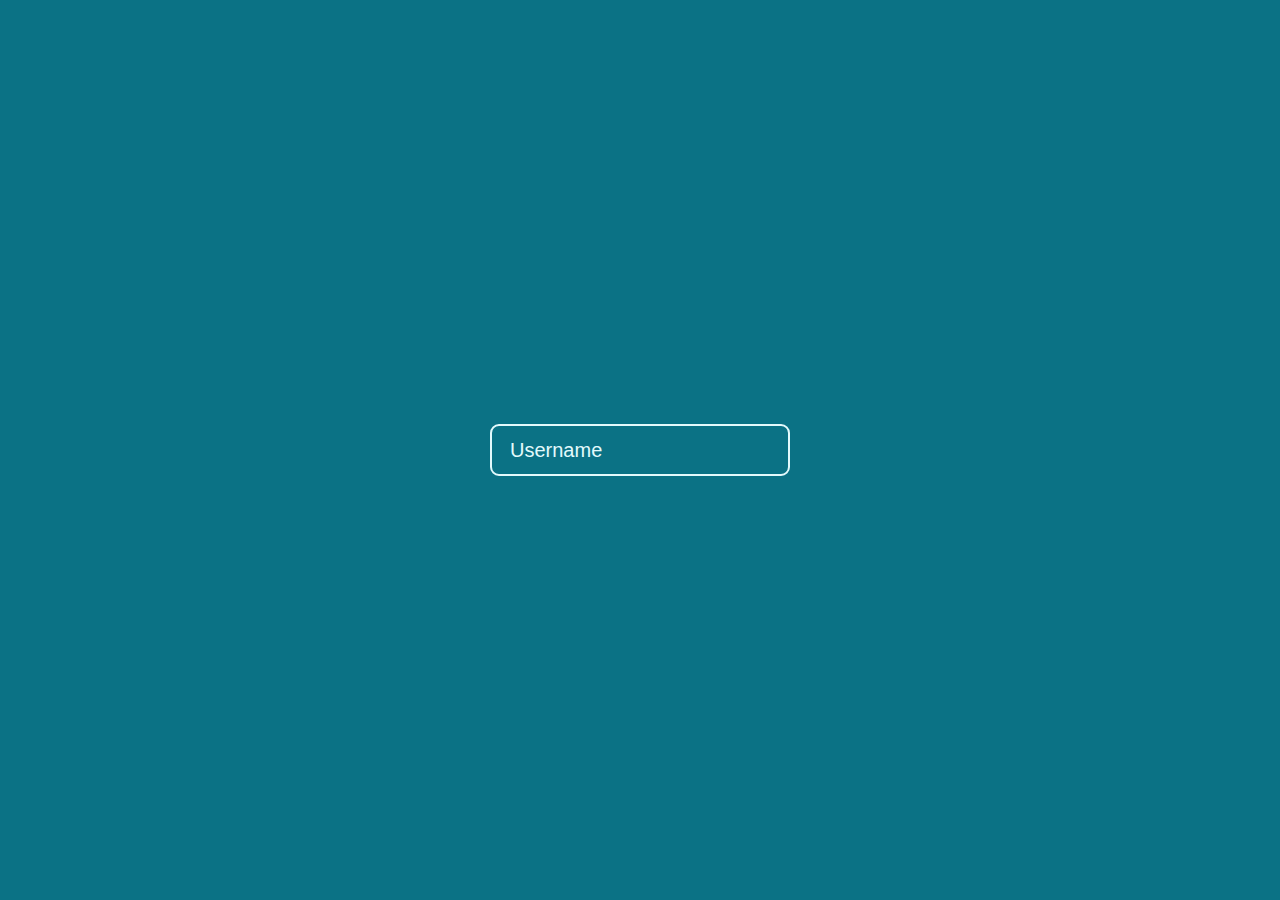
<file: 001 - input-text-focus-trick/focus.html>
<!DOCTYPE html>
<html lang="en">
  <head>
    <meta charset="UTF-8" />
    <meta name="viewport" content="width=device-width, initial-scale=1.0" />
    <title>Document</title>
    <link rel="stylesheet" href="focus.css" />
  </head>
  <body>
    <div class="form">
      <div class="input-box">
        <input type="text" class="input" required />
        <div class="label">Username</div>
      </div>
    </div>
  </body>
</html>
</file>
<file: 001 - input-text-focus-trick/focus.css>
* {
  margin: 0;
  padding: 0;
  box-sizing: border-box;
}

html {
  font-size: 62.5%;
}

body {
  font-family: sans-serif;
  display: flex;
  flex-direction: column;
}

.form {
  background-color: #0b7285;
  height: 100vh;
  display: flex;
  align-items: center;
  justify-content: center;
}

.input-box {
  width: 30rem;
  position: relative;
}

.input {
  width: 100%;
  font-size: 2.4rem;
  padding: 1rem 2rem;
  background: transparent;
  outline: none;
  border: 2px solid #e3fafc;
  color: #e3fafc;
  transition: all 0.2s;
  border-radius: 9px;
}

.label {
  position: absolute;
  color: #e3fafc;
  top: 50%;
  transform: translate(0, -50%);
  font-size: 2rem;
  padding: 0 2rem;
  pointer-events: none;
  transition: all 0.2s;
}

.input:focus,
.input:valid {
  color: #ffd43b;
  border: 2px solid #ffd43b;
}

.input:focus + .label,
.input:valid + .label {
  font-size: 1.6rem;
  color: #ffd43b;
  padding: 0 1rem;
  margin-left: 1rem;
  transform: translate(1rem, -2.1em);
  background: #0b7285;
  z-index: 1111;
}
</file>
